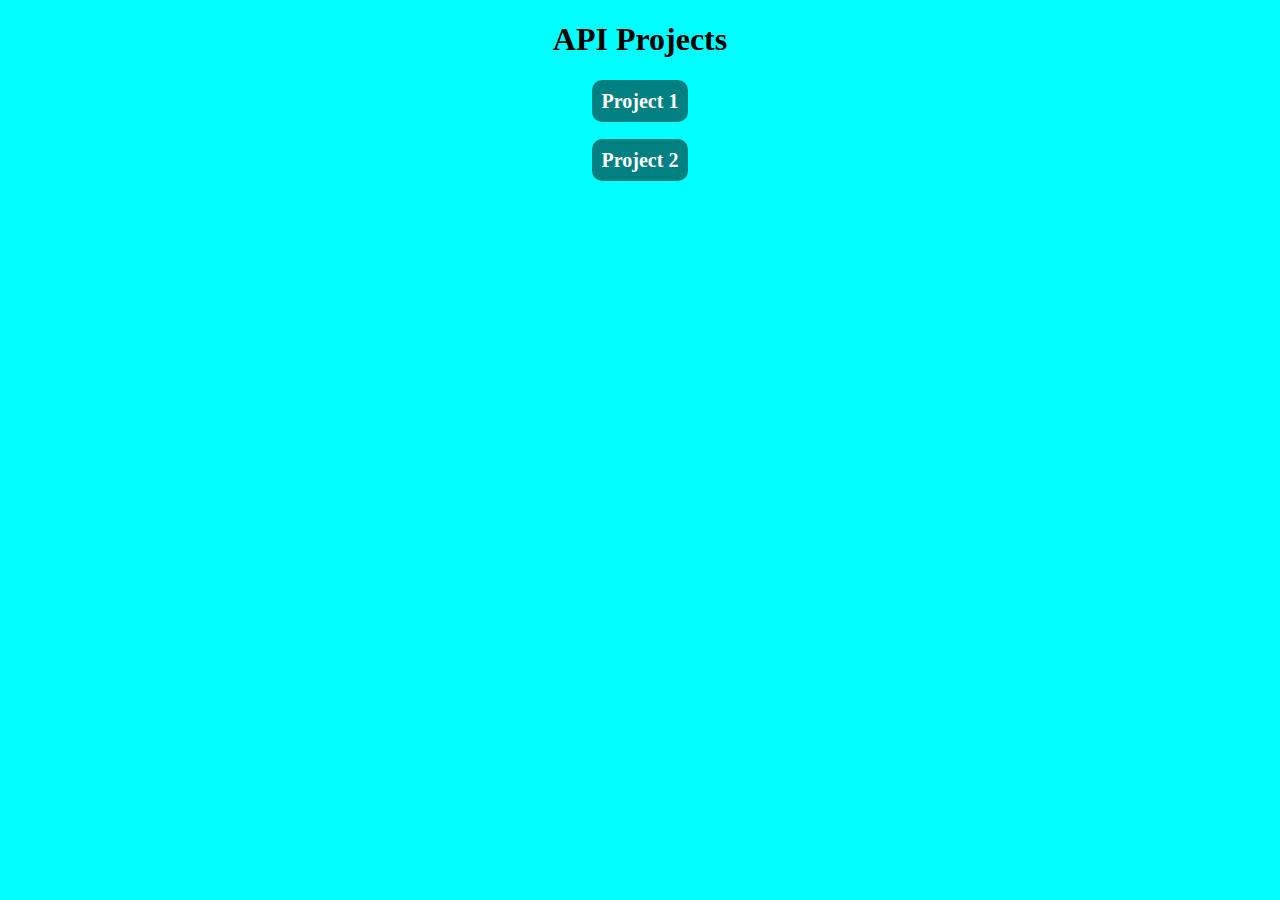
<file: index.html>
<!DOCTYPE html>
<html lang="en">
<head>
    <meta charset="UTF-8">
    <meta name="viewport" content="width=device-width, initial-scale=1.0">
    <title>Document</title>
    <style>
        body{
            background-color: aqua;
            text-align: center;
        }
        p{
            padding: 10px;
        }
        p a{
            background-color: teal;
            text-decoration: none;
            font-size: 20px;
            font-weight: 800;
            padding: 10px;
            border-radius: 10px;
            color: white;
        }
    </style>
</head>
<body>
    <h1>API Projects</h1>
    <p><a href="./Project01/index.html">Project 1</a></p>
    <p><a href="./Project02/index.html">Project 2</a></p>
</body>
</html>
</file>
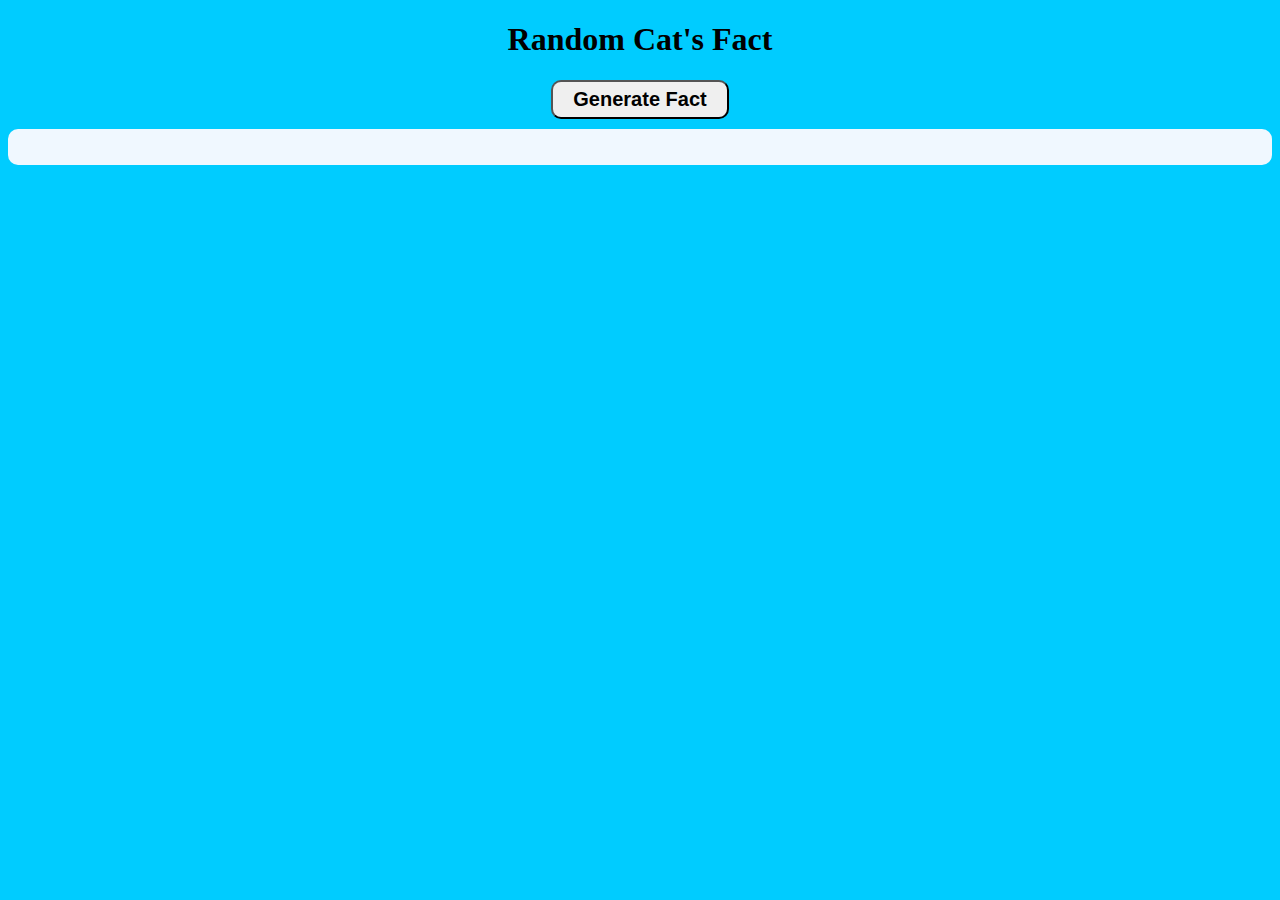
<file: Project01/index.html>
<!DOCTYPE html>
<html lang="en">
<head>
    <meta charset="UTF-8">
    <meta name="viewport" content="width=device-width, initial-scale=1.0">
    <title>Project 1</title>
    <link rel="stylesheet" href="style.css">
</head>
<body>
    <h1>Random Cat's  Fact</h1>
    <button>Generate Fact</button>
    <div class="box">
        <p></p>
    </div>
</body>
<script src="script.js"></script>
</html>
</file>
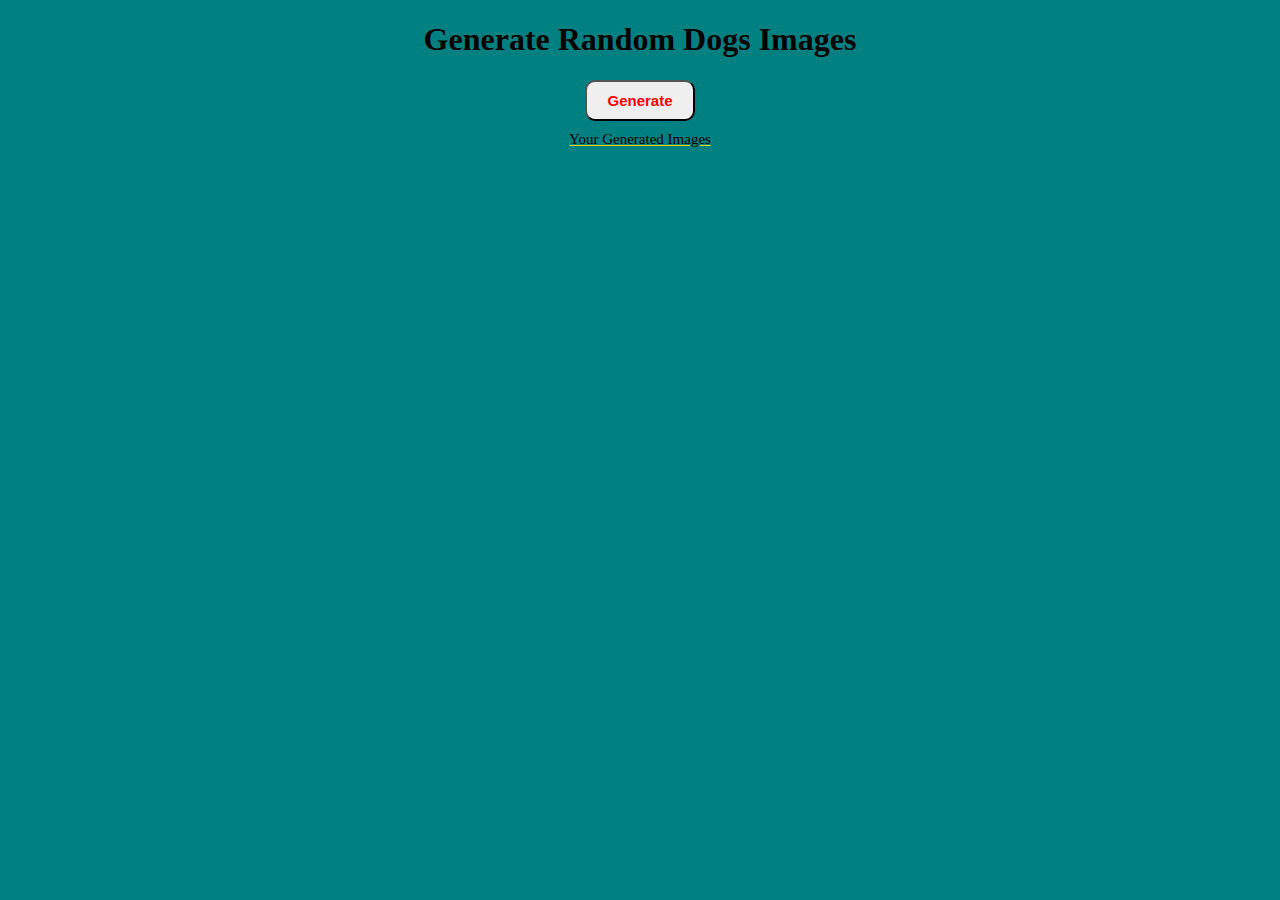
<file: Project02/index.html>
<!DOCTYPE html>
<html lang="en">
<head>
    <meta charset="UTF-8">
    <meta name="viewport" content="width=device-width, initial-scale=1.0">
    <title>Document</title>
    <link rel="stylesheet" href="style.css">

</head>
<body>
    <h1>Generate Random Dogs Images</h1>
    <button>Generate</button>
    <label for="box">Your Generated Images</label>
    <div id="box">

    </div>
</body>
<script src="script.js"></script>
</html>
</file>
<file: Project01/style.css>
body{
    background-color: rgb(0, 204, 255);
    text-align: center;
}
.box{

    margin: 10px auto;
    padding: 10px 20px;
    border: 1px solid balck;
    border-radius: 10px;
    background-color: aliceblue;
}
button{
    padding: 6px 20px;
    font-size: 20px;
    font-weight: 600;
    border-radius: 10px;
}
p{
    box-sizing: border-box;
}
</file>
<file: Project02/style.css>
body{
    background-color: teal;
    text-align: center;
}
label{
    display: block;
}
label{
    font-size: 15px;
    margin: 10px;
    text-decoration: underline gold;
}
button{
    padding: 10px 20px;
    border-radius: 10px;
    font-size: 15px;
    font-weight: 700;
    color: red;
}
#box{
    display: flex;
    flex-wrap: wrap;
    justify-content: center;
}
img{
    width: 100px;
    margin: 10px;
    border: 2px solid gold;
}
</file>
